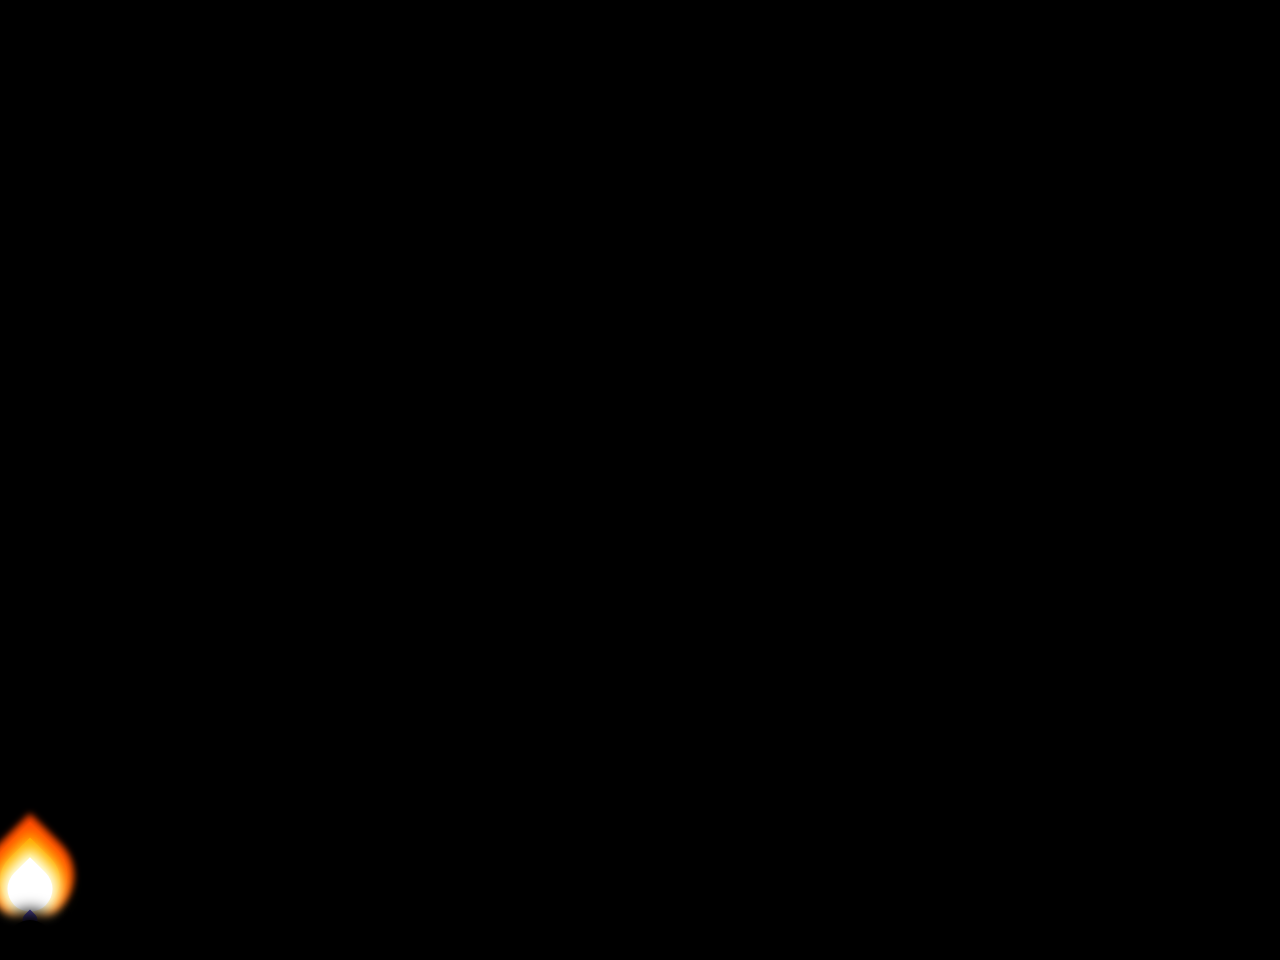
<file: some of code like card navbar and humburger/fiar flame/index.html>
<!doctype html>
<html>

<head>
    <style>
        body {
            background: black;
            display: grid;
            place-items: center;
            height: 95vh;
        }

        .container {
            width: 60px;
            height: 60px;
            transform-origin: center bottom;
            animation: flicker 3ms 200ms ease-in infinite alternate;
        }

        .flame {
            bottom: 0;
            position: absolute;
            border-bottom-right-radius: 50%;
            border-bottom-left-radius: 50%;
            border-top-left-radius: 50%;
            transform: rotate(-45deg) scale(1.5, 1.5);
        }

        .yellow {
            left: 15px;
            width: 30px;
            height: 30px;
            background: gold;
            box-shadow: 0px 0px 9px 4px gold;
        }

        .orange {
            left: 10px;
            width: 40px;
            height: 40px;
            background-color: orange;
            box-shadow: 0px 0px 9px 4px orange;
        }

        .red {
            left: 5px;
            width: 50px;
            height: 50px;
            background: orangered;
            box-shadow: 0px 0px 5px 4px orangered;
        }

        .white {
            left: 15px;
            bottom: -4px;
            width: 30px;
            height: 30px;
            background: white;
            box-shadow: 0px 0px 9px 4px white;

        }

        .circle {
            border-radius: 50%;
            position: absolute;
        }

        .blue {
            width: 10px;
            height: 10px;
            left: 25px;
            bottom: -25px;
            background: slateblue;
        }

        .black {
            width: 40px;
            height: 40px;
            left: 10px;
            bottom: -60px;
            background: black;
            box-shadow: 0px 0px 15px 10px black;
        }

        @keyframes flicker{
            0% 
        {
            transform: rotate(-1deg);
        }

        20% {
            transform: rotate(1deg);
        }

        40% {
            transform: rotate(-1deg);
        }

        60% {
            transform: rotate(1deg) scaleY(1.04);
        }

        80% {
            transform: rotate(-2deg) scaleY(0.92);
        }

        100% {
            transform: rotate(1deg);
        }

        }
    
    </style>
    </div>
</head>

<body>
    <div class="container">
        <div class="red flame"></div>
        <div class="orange flame"></div>
        <div class="yellow flame"></div>
        <div class="white flame"></div>
        <div class="blue flame"></div>
        <div class="black circle"></div>
    </div>
</body>

</html>
</file>
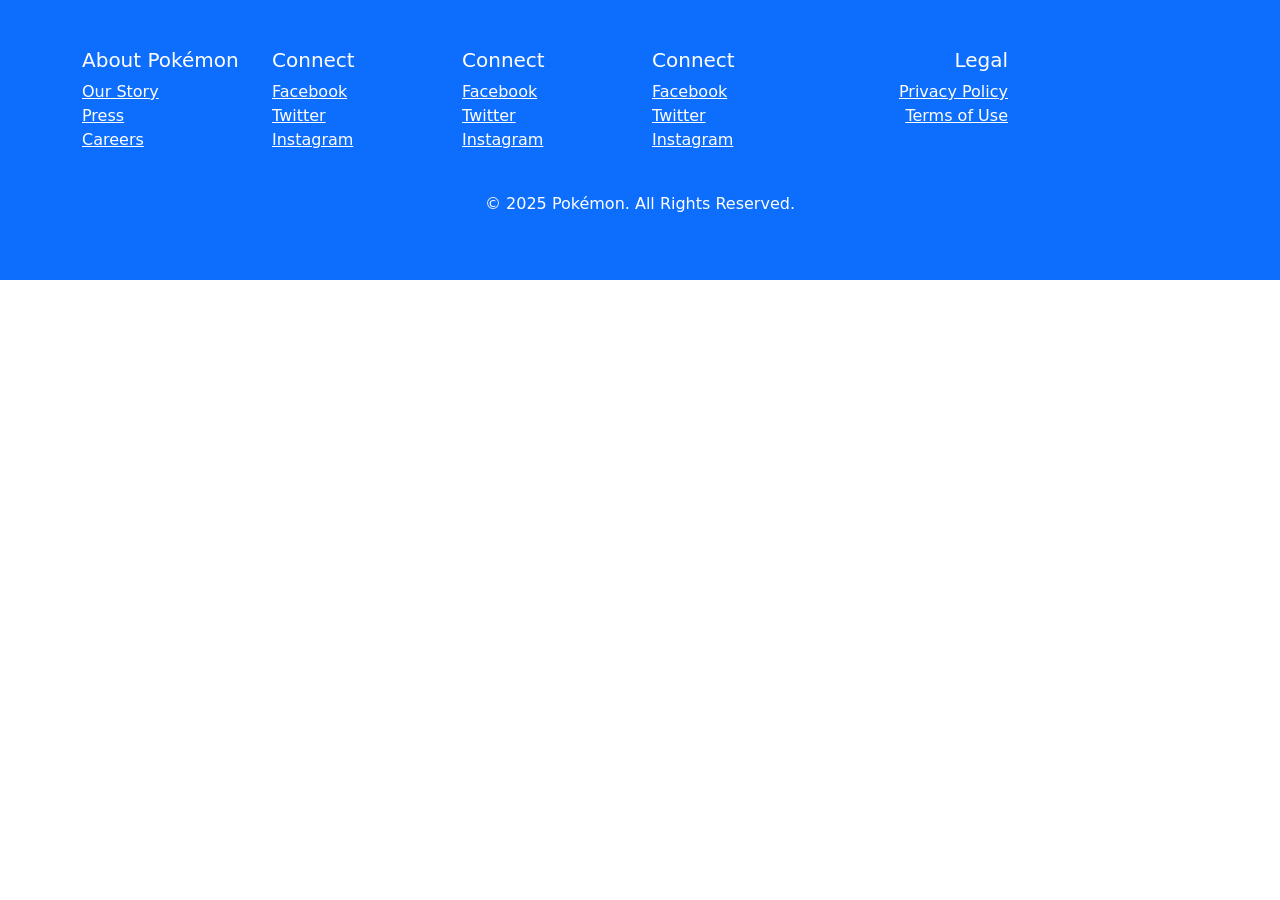
<file: some of code like card navbar and humburger/Footer/index.html>
<!DOCTYPE html>
<html lang="en">
<head>
    <meta charset="UTF-8">
    <meta name="viewport" content="width=device-width, initial-scale=1.0">
    <title>Document</title>
    <link href="https://cdn.jsdelivr.net/npm/bootstrap@5.3.3/dist/css/bootstrap.min.css" rel="stylesheet" integrity="sha384-QWTKZyjpPEjISv5WaRU9OFeRpok6YctnYmDr5pNlyT2bRjXh0JMhjY6hW+ALEwIH" crossorigin="anonymous">

</head>
<body>
<!-- Pokémon Footer -->
<footer class="bg-primary text-white py-5">
    <div class="container">
      <div class="row">
        <!-- Logo or About Section -->
        <div class="col-md-2">
          <h5>About Pokémon</h5>
          <ul class="list-unstyled">
            <li><a href="#" class="text-white">Our Story</a></li>
            <li><a href="#" class="text-white">Press</a></li>
            <li><a href="#" class="text-white">Careers</a></li>
          </ul>
        </div>
  
        <!-- Social Media -->
        <div class="col-md-2">
          <h5>Connect</h5>
          <a href="#" class="text-white me-3">Facebook</a> <br>
          <a href="#" class="text-white me-3">Twitter</a> <br>
          <a href="#" class="text-white me-3">Instagram</a><br>
        </div>
        <div class="col-md-2">
            <h5>Connect</h5>
            <a href="#" class="text-white me-3">Facebook</a> <br>
            <a href="#" class="text-white me-3">Twitter</a> <br>
            <a href="#" class="text-white me-3">Instagram</a><br>
          </div><div class="col-md-2">
            <h5>Connect</h5>
            <a href="#" class="text-white me-3">Facebook</a> <br>
            <a href="#" class="text-white me-3">Twitter</a> <br>
            <a href="#" class="text-white me-3">Instagram</a><br>
          </div>
        <!-- Legal Section -->
        <div class="col-md-2 text-md-end">
          <h5>Legal</h5>
          <a href="#" class="text-white">Privacy Policy</a><br>
          <a href="#" class="text-white">Terms of Use</a>
        </div>
      </div>
      <div class="text-center mt-4">
        <p>&copy; 2025 Pokémon. All Rights Reserved.</p>
      </div>
    </div>
  </footer>
  
  <!-- Bootstrap JS -->
  <script src="https://cdn.jsdelivr.net/npm/bootstrap@5.1.3/dist/js/bootstrap.bundle.min.js"></script>
  
  <!-- Bootstrap JS and Icons -->
  <script src="https://cdn.jsdelivr.net/npm/bootstrap@5.1.3/dist/js/bootstrap.bundle.min.js"></script>
  
</body>
</html>
</file>
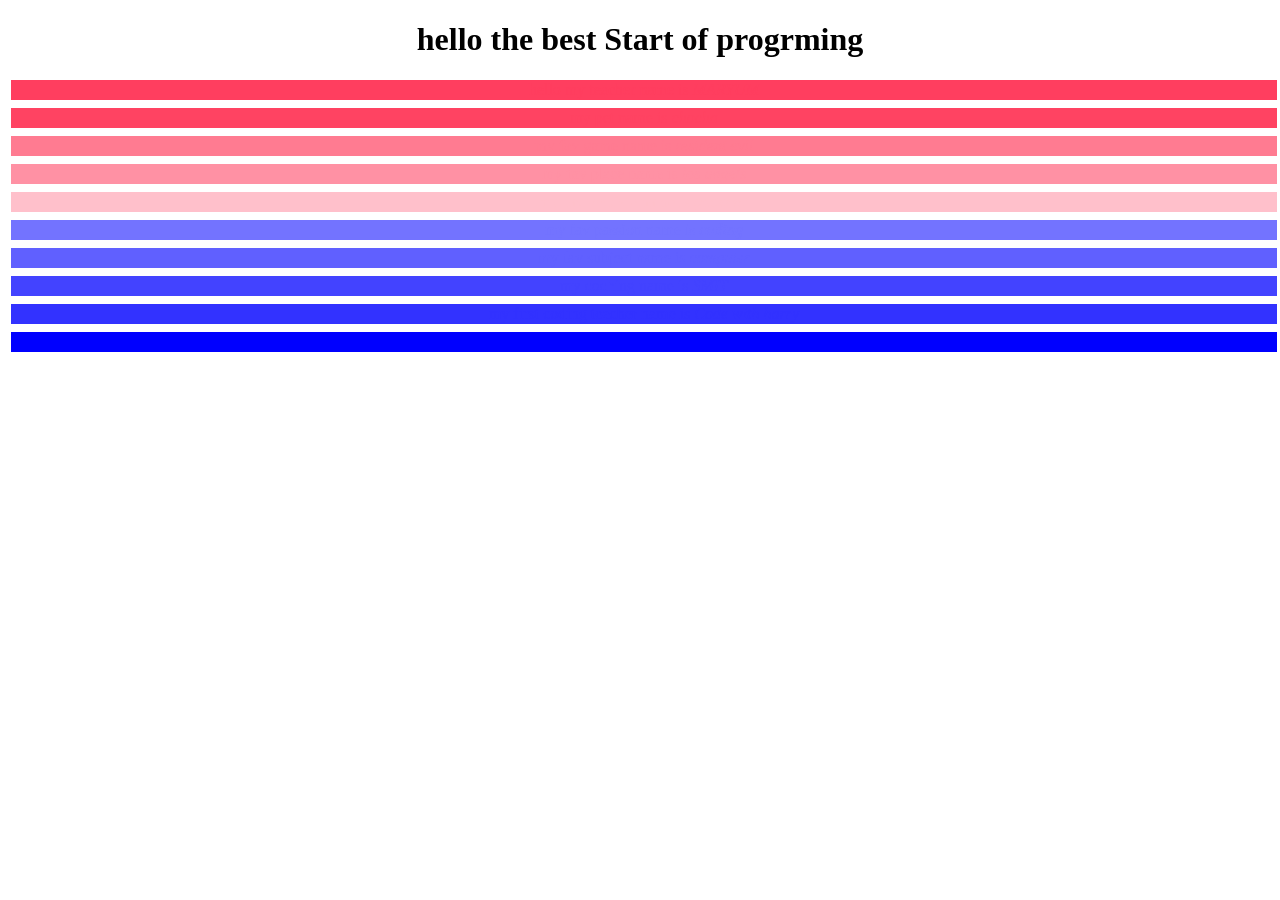
<file: some of code like card navbar and humburger/not my way/index.html>
<!DOCTYPE html>
<html lang="en">

<head>
    <meta charset="UTF-8">
    <meta name="viewport" content="width=device-width, initial-scale=1.0">
    <title>Document</title>
    <style>
        .pink1 {
            background-color: rgb(255, 62, 95);
            color: rgb(255, 62, 95);
        }

        .pink2 {
            background-color: rgb(255, 67, 98);
            color: rgb(255, 67, 98);
        }

        .pink3 {
            background-color: rgb(255, 123, 145);
            color: rgb(255, 123, 145);
        }

        .pink4 {
            background-color: rgb(255, 145, 164);
            color: rgb(255, 145, 164);
        }

        .pink5 {
            background-color: pink;
            color: pink;
        }

        .blue1 {
            background-color: rgb(115, 115, 255);
            color: rgb(115, 115, 255);
        }

        .blue2 {
            background-color: rgb(96, 96, 255);
            color: rgb(96, 96, 255);
        }

        .blue3 {
            background-color: rgb(67, 67, 255);
            color: rgb(67, 67, 255);
        }

        .blue4 {
            background-color: rgb(50, 50, 255);
            color: rgb(50, 50, 255);
        }

        .blue5 {
            background-color: blue;
            color: blue;
        }

        p {
            margin: 8px 3px;
            padding: 1px;
            color: white;
            width: 100%;
        }

        a:hover {
            color: yellow;
            background-color: aquamarine;
            transition: 2s;
        }

        p:hover {
            color: aliceblue;
            background-color: rgb(0, 0, 0);
            transition: 2s;
        }
    </style>
</head>

<body>
    <center>
    <h1>hello the best Start of progrming</h1>
</center>
    <center>
        <div class="pink">
                <p class="pink1">hello my teacher name is <i>MARYUM</i></p>
                <p class="pink2">my pet name is <i>chocha</i></p>
                <p class="pink3">my fav game name is <i>resident evil</i></p>
                <p class="pink4">my fav place name is <i>los angels</i></p>
                <p class="pink5">my fav webiste name is <i>pinterest</i></p>
        </div>

        <!-- <h2>SEARCH ANY COLOR VALUE BY COLOR NAME</h2> -->

        <div class="blue">
                <p class="blue1">my fav passion name is <i>coding</i></p>
                <p class="blue2">my fav subject name is <i>computer</i></p>
                <p class="blue3">my coching name is <i>SMIT</i></p>
                <p class="blue4">my first coding teacher name is <i>Code with harry</i></p>
                <p class="blue5">bye the best<i>End</i></p>
        </div>
    </center>
</body>

</html>
</file>
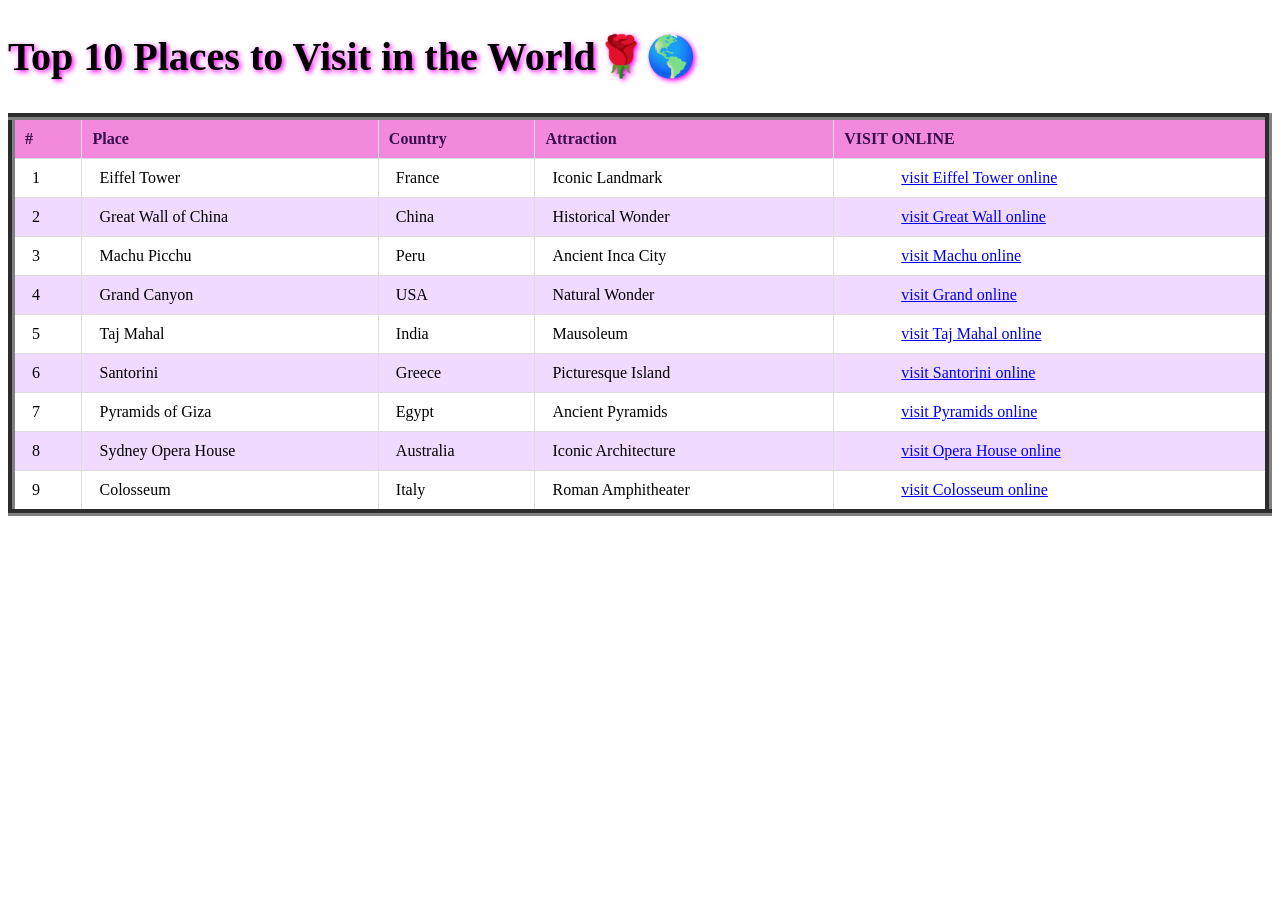
<file: some of code like card navbar and humburger/table/index.html>
<!DOCTYPE html>
<html lang="en">

<head>
    <meta charset="UTF-8">
    <meta name="viewport" content="width=device-width, initial-scale=1.0">
    <title>Top Places to Visit in the World</title>
    <style>
        table {
            width: 100%;
            border-collapse: collapse;
        }

        th {
            background-color: #f389dc;
            padding-left: 79px;
            color: rgb(54, 13, 78);
        }

        th,
        td {
            padding: 10px;
            text-align: left;
            border: 1px solid #ddd;
        }

        tr:nth-child(even) {
            background-color: #f1daff;
        }

        a {
            padding-left: 50px;
        }

        td {
            padding-left: 17px;
        }

        h2 {
            text-shadow: 2px 2px 5px rgb(255, 0, 255);
            font-size: 40px;
        }
    </style>
</head>

<body>


    <h2>Top 10 Places to Visit in the World🌹🌎</h2>

    <table border="7">
        <thead>
            <tr>
                <th>#</th>
                <th>Place</th>
                <th>Country</th>
                <th>Attraction</th>
                <TH>VISIT ONLINE</TH>

            </tr>
        </thead>
        <tbody>
            <tr>
                <td>1</td>
                <td>Eiffel Tower</td>
                <td>France</td>
                <td>Iconic Landmark</td>
                <td><a href="https://en.wikipedia.org/wiki/Eiffel_Tower">visit Eiffel Tower online</a></td>

            </tr>
            <tr>
                <td>2</td>
                <td>Great Wall of China</td>
                <td>China</td>
                <td>Historical Wonder</td>
                <td><a
                        href="https://en.wikipedia.org/w/index.php?search=visit+Great+Wall+online&title=Special%3ASearch&ns0=1">visit
                        Great Wall online</a></td>

            </tr>
            <tr>
                <td>3</td>
                <td>Machu Picchu</td>
                <td>Peru</td>
                <td>Ancient Inca City</td>
                <td><a href="https://en.wikipedia.org/w/index.php?search=Machu+online&title=Special%3ASearch&ns0=1">visit
                        Machu online</a></td>

            </tr>
            <tr>
                <td>4</td>
                <td>Grand Canyon</td>
                <td>USA</td>
                <td>Natural Wonder</td>
                <td><a href="https://en.wikipedia.org/wiki/Grand_Canyon">visit Grand online</a></td>

            </tr>
            <tr>
                <td>5</td>
                <td>Taj Mahal</td>
                <td>India</td>
                <td>Mausoleum</td>
                <td><a href="https://en.wikipedia.org/wiki/Taj_Mahal">visit Taj Mahal online</a></td>

            </tr>
            <tr>
                <td>6</td>
                <td>Santorini</td>
                <td>Greece</td>
                <td>Picturesque Island</td>
                <td><a href="https://en.wikipedia.org/wiki/Santorini">visit Santorini online</a></td>

            </tr>
            <tr>
                <td>7</td>
                <td>Pyramids of Giza</td>
                <td>Egypt</td>
                <td>Ancient Pyramids</td>
                <td><a href="https://en.wikipedia.org/wiki/Pyramids of Giza">visit Pyramids online</a></td>

            </tr>
            <tr>
                <td>8</td>
                <td>Sydney Opera House</td>
                <td>Australia</td>
                <td>Iconic Architecture</td>
                <td><a href="https://en.wikipedia.org/wiki/Sydney Opera House">visit Opera House online</a></td>

            </tr>
            <tr>
                <td>9</td>
                <td>Colosseum</td>
                <td>Italy</td>
                <td>Roman Amphitheater</td>
                <td><a href="https://en.wikipedia.org/wiki/Colosseum">visit Colosseum online</a></td>
            </tr>
        </tbody>
    </table>

</body>

</html>
</file>
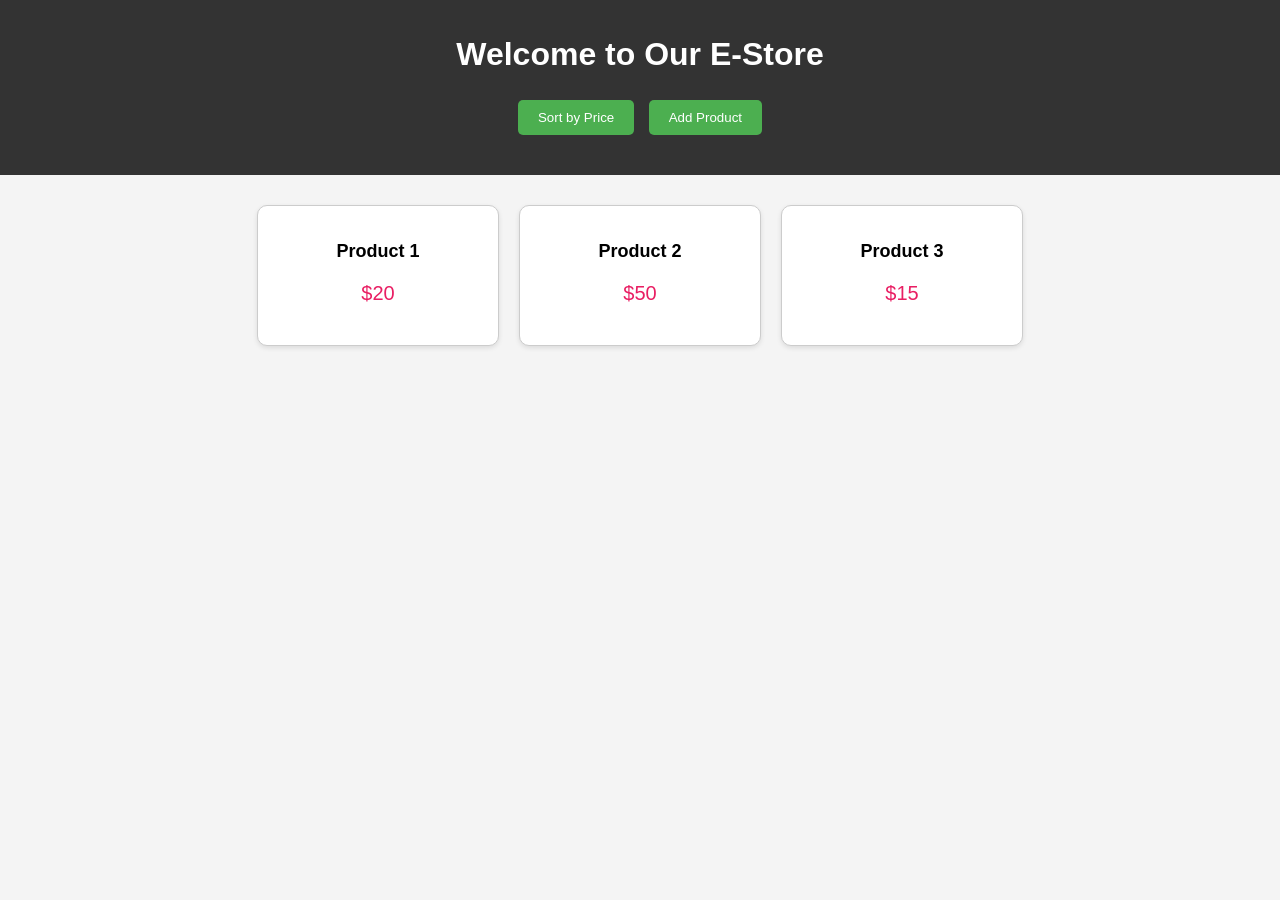
<file: some of code like card navbar and humburger/i like this.html>
<!DOCTYPE html>
<html lang="en">
<head>
    <meta charset="UTF-8">
    <meta name="viewport" content="width=device-width, initial-scale=1.0">
    <title>E-Store</title>
    <style>
        body {
    font-family: Arial, sans-serif;
    margin: 0;
    padding: 0;
    background-color: #f4f4f4;
}

header {
    background-color: #333;
    color: white;
    padding: 15px;
    text-align: center;
}

.controls {
    margin: 20px 0;
    text-align: center;
}

.controls button {
    background-color: #4CAF50;
    color: white;
    border: none;
    padding: 10px 20px;
    cursor: pointer;
    margin: 5px;
    border-radius: 5px;
}

.controls button:hover {
    background-color: #45a049;
}

.product-list {
    display: flex;
    flex-wrap: wrap;
    justify-content: center;
    margin: 20px;
}

.product {
    background-color: white;
    border: 1px solid #ccc;
    padding: 20px;
    margin: 10px;
    width: 200px;
    text-align: center;
    border-radius: 10px;
    box-shadow: 0 2px 5px rgba(0, 0, 0, 0.1);
}

.product h2 {
    font-size: 18px;
}

.product p {
    font-size: 16px;
    color: #555;
}

.product .price {
    color: #E91E63;
    font-size: 20px;
}

    </style>
</head>
<body>
    <header>
        <h1>Welcome to Our E-Store</h1>
        <div class="controls">
            <button id="sortPrice">Sort by Price</button>
            <button id="addProduct">Add Product</button>
        </div>
    </header>
    
    <main>
        <div id="product-list" class="product-list">
            <!-- Products will be displayed here -->
        </div>
    </main>

    <script>const products = [
        { name: 'Product 1', price: 20 },
        { name: 'Product 2', price: 50 },
        { name: 'Product 3', price: 15 },
    ];
    
    function displayProducts(productArray) {
        const productList = document.getElementById('product-list');
        productList.innerHTML = ''; // Clear the list
        productArray.forEach(product => {
            const productDiv = document.createElement('div');
            productDiv.className = 'product';
            productDiv.innerHTML = `
                <h2>${product.name}</h2>
                <p class="price">$${product.price}</p>
            `;
            productList.appendChild(productDiv);
        });
    }
    
    // Sort products by price
    document.getElementById('sortPrice').addEventListener('click', () => {
        const sortedProducts = [...products].sort((a, b) => a.price - b.price);
        displayProducts(sortedProducts);
    });
    
    // Add a new product dynamically
    document.getElementById('addProduct').addEventListener('click', () => {
        const newProductName = prompt('Enter the product name:');
        const newProductPrice = parseFloat(prompt('Enter the product price:'));
        if (newProductName && !isNaN(newProductPrice)) {
            products.push({ name: newProductName, price: newProductPrice });
            displayProducts(products);
        }
    });
    
    // Display the initial products
    displayProducts(products);
    </script>
</body>
</html>
</file>
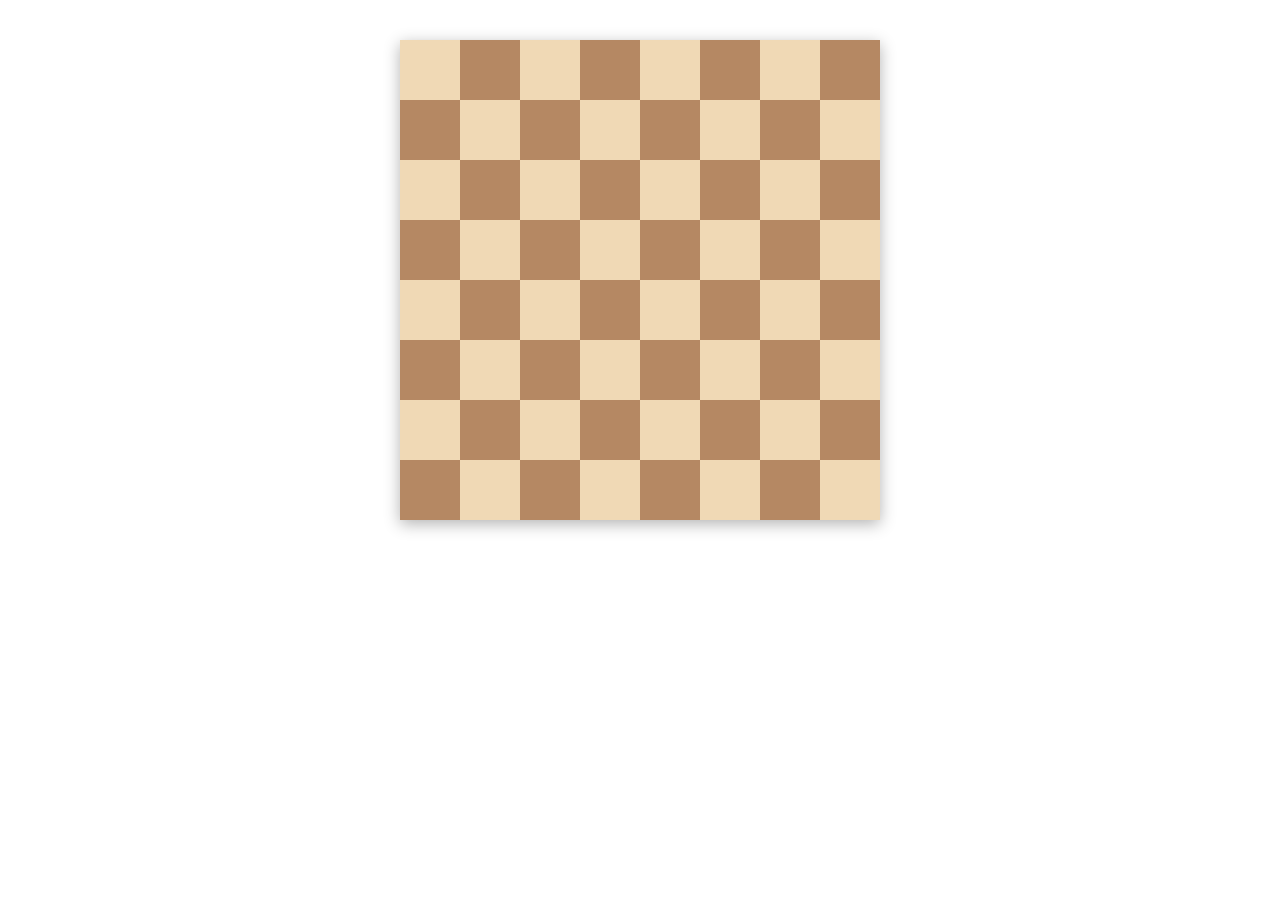
<file: some of code like card navbar and humburger/index(2).html>
<!DOCTYPE html>
<html lang="en">
<head>
    <meta charset="UTF-8">
    <meta name="viewport" content="width=device-width, initial-scale=1.0">
    <meta http-equiv="X-UA-Compatible" content="ie=edge">
    <title>Chess Board Game</title>
    <style>



        /* Chessboard Container */
        .chessboard-container {
            display: flex;
            flex-direction: column;
            align-items: center;
            margin-top: 40px;
        }

        .chessboard {
            display: grid;
            grid-template-columns: repeat(8, 60px);
            grid-template-rows: repeat(8, 60px);
            box-shadow: 0 4px 15px rgba(0, 0, 0, 0.3);
        }

        .chessboard div {
            width: 60px;
            height: 60px;
        }

        /* Chessboard Colors */
        .chessboard .light {
            background-color: #f0d9b5;
        }

        .chessboard .dark {
            background-color: #b58863;
        }


    </style>
</head>
<body>


    <section class="chessboard-container">
        <div class="chessboard">
            <!-- Generate the chessboard squares using a looped pattern -->
            <script>
                const board = document.querySelector('.chessboard');
                for (let i = 0; i < 64; i++) {
                    const square = document.createElement('div');
                    square.className = (Math.floor(i / 8) + i) % 2 === 0 ? 'light' : 'dark';
                    board.appendChild(square);
                }
            </script>
        </div>
    </section>


</body>
</html>
</file>
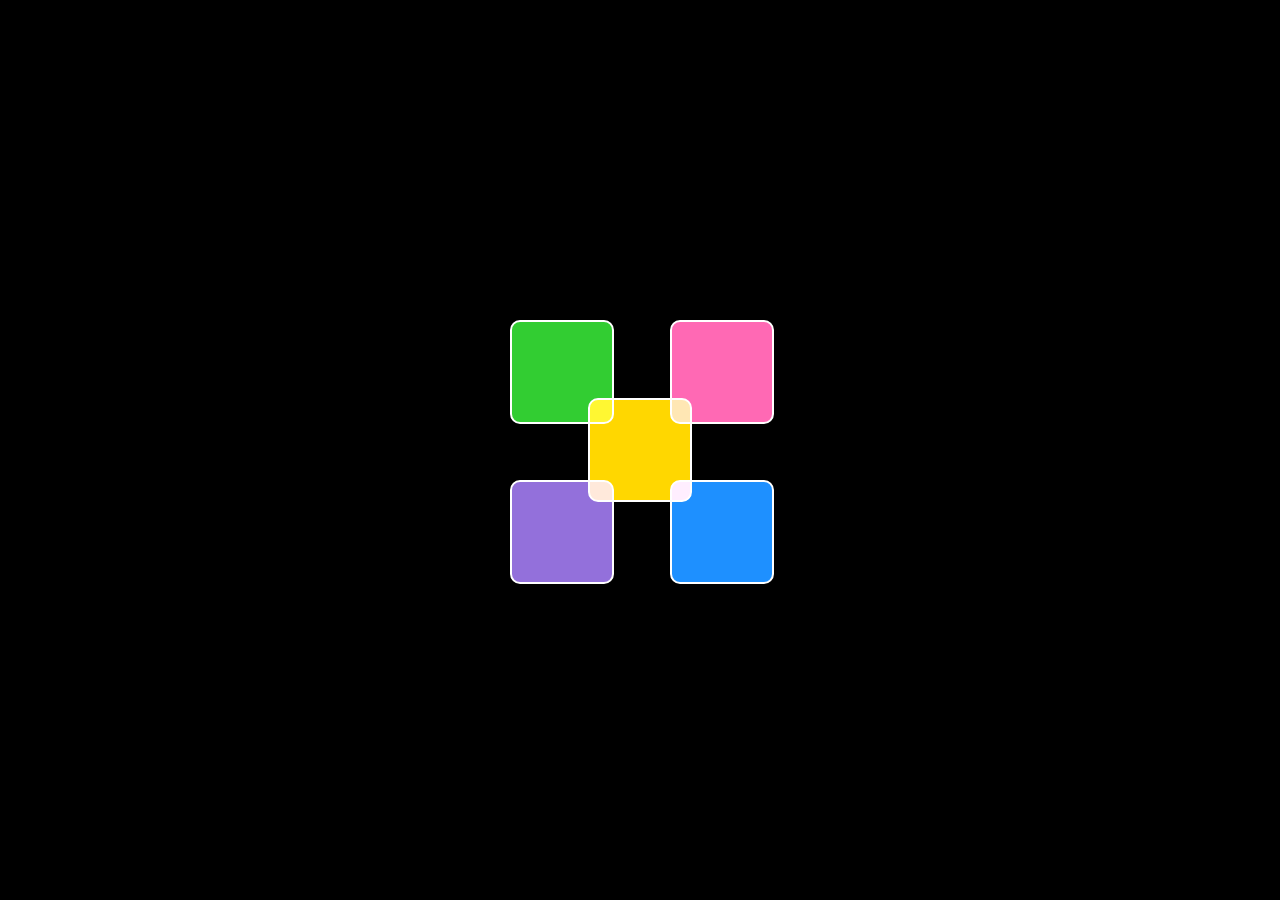
<file: some of code like card navbar and humburger/louder loding.html>
<!DOCTYPE html>
<html lang="en">
<head>
    <meta charset="UTF-8">
    <meta name="viewport" content="width=device-width, initial-scale=1.0">
    <title>Loader Animation</title>
    <style>
        body {
            margin: 0;
            height: 100vh;
            display: flex;
            align-items: center;
            justify-content: center;
            background-color: black;
            overflow: hidden;
        }
        .loader, .loader span {
            width: 10em;
            height: 10em;
            border: 0.25em solid white;
            font-size: 10px;
            border-radius: 1em;
            position: absolute;
            mix-blend-mode: screen;
        }
        .loader {
            background-color: gold;
            animation: rotating 2s linear infinite;
        }
        @keyframes rotating {
            to {
                transform: rotate(1turn);
            }
        }
        .loader span {
            position: absolute;
            animation: de-rotating 4s linear infinite;
        }
        @keyframes de-rotating {
            from, to {
                transform: rotate(0deg) scale(1.2);
            }
            50% {
                transform: rotate(-180deg) scale(1.2);
            }
        }
        .loader span:nth-child(1) {
            top: 5rem;
            left: 5rem;
            background-color: dodgerblue;
        }
        .loader span:nth-child(2) {
            top: -5rem;
            left: 5rem;
            background-color: hotpink;
        }
        .loader span:nth-child(3) {
            top: 5rem;
            left: -5rem;
            background-color: mediumpurple;
        }
        .loader span:nth-child(4) {
            top: -5rem;
            left: -5rem;
            background-color: limegreen;
        }
    </style>
</head>
<body>
    <div class="loader">
        <span></span>
        <span></span>
        <span></span>
        <span></span>
    </div>
</body>
</html>
</file>
